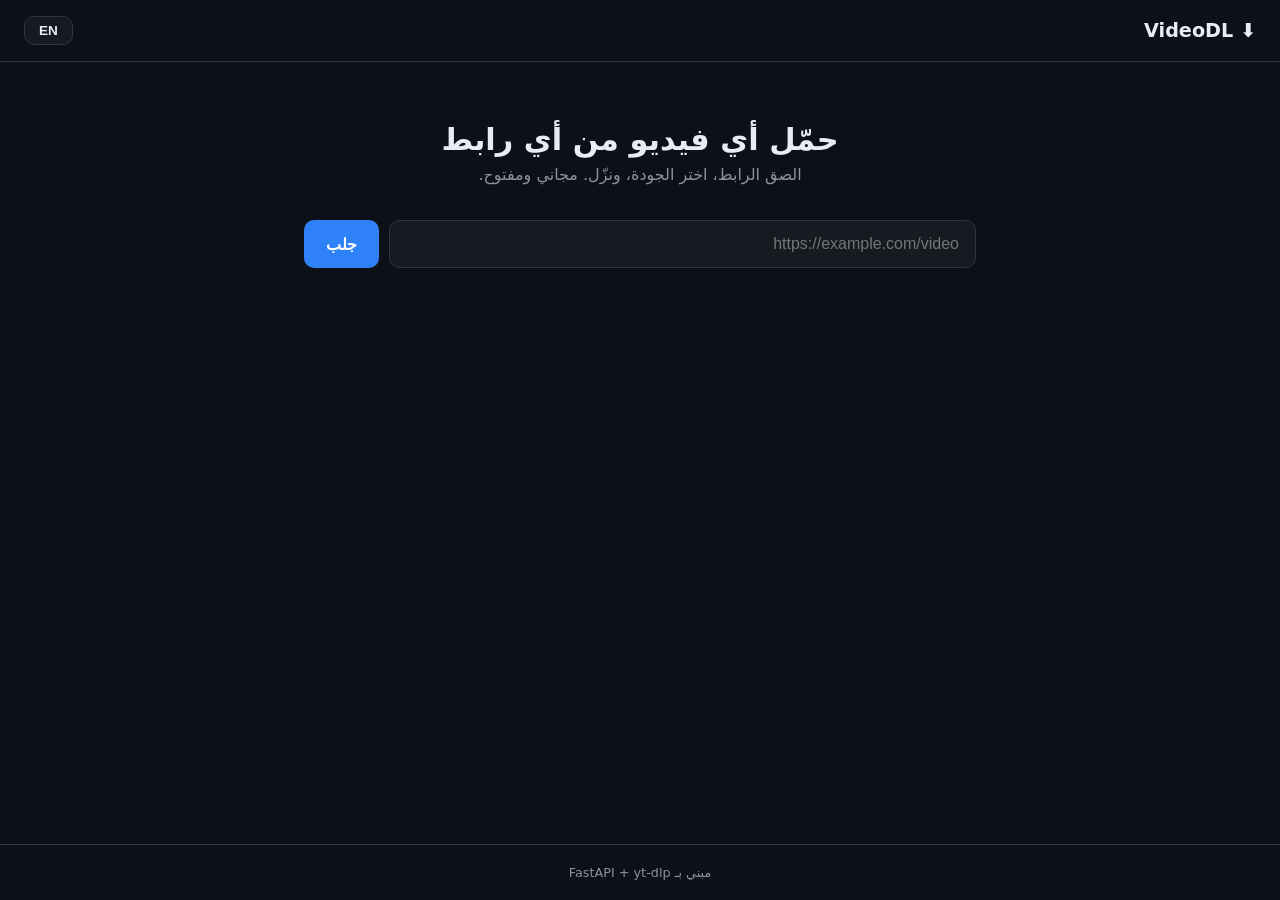
<file: docs/index.html>
<!DOCTYPE html>
<html lang="ar" dir="rtl">
<head>
  <meta charset="UTF-8">
  <meta name="viewport" content="width=device-width, initial-scale=1.0">
  <title>Video Downloader — منزّل الفيديو</title>
  <link rel="stylesheet" href="style.css">
</head>
<body>
  <header>
    <div class="brand">⬇ VideoDL</div>
    <button id="langToggle" class="lang-btn">EN</button>
  </header>
  <main>
    <h1 data-i18n="title">حمّل أي فيديو من أي رابط</h1>
    <p data-i18n="subtitle">الصق الرابط، اختر الجودة، ونزّل. مجاني ومفتوح.</p>
    <div class="input-group">
      <input type="url" id="urlInput" data-i18n-placeholder="placeholder"
             placeholder="https://example.com/video" autocomplete="off">
      <button id="fetchBtn" data-i18n="fetch">جلب</button>
    </div>
    <div id="status" class="status hidden"></div>
    <div id="result" class="result hidden">
      <img id="thumb" class="thumb" alt="thumbnail">
      <div class="meta">
        <h3 id="videoTitle"></h3>
        <p id="videoDuration"></p>
      </div>
      <div class="formats">
        <select id="formatSelect"></select>
        <button id="downloadBtn" data-i18n="download">تحميل</button>
      </div>
      <div class="progress-wrap hidden" id="progressWrap">
        <div class="progress-bar"><div id="progressFill"></div></div>
        <span id="progressText">0%</span>
      </div>
    </div>
  </main>
  <footer>
    <span data-i18n="footer">مبني بـ FastAPI + yt-dlp</span>
  </footer>
  <script src="script.js"></script>
</body>
</html>
</file>
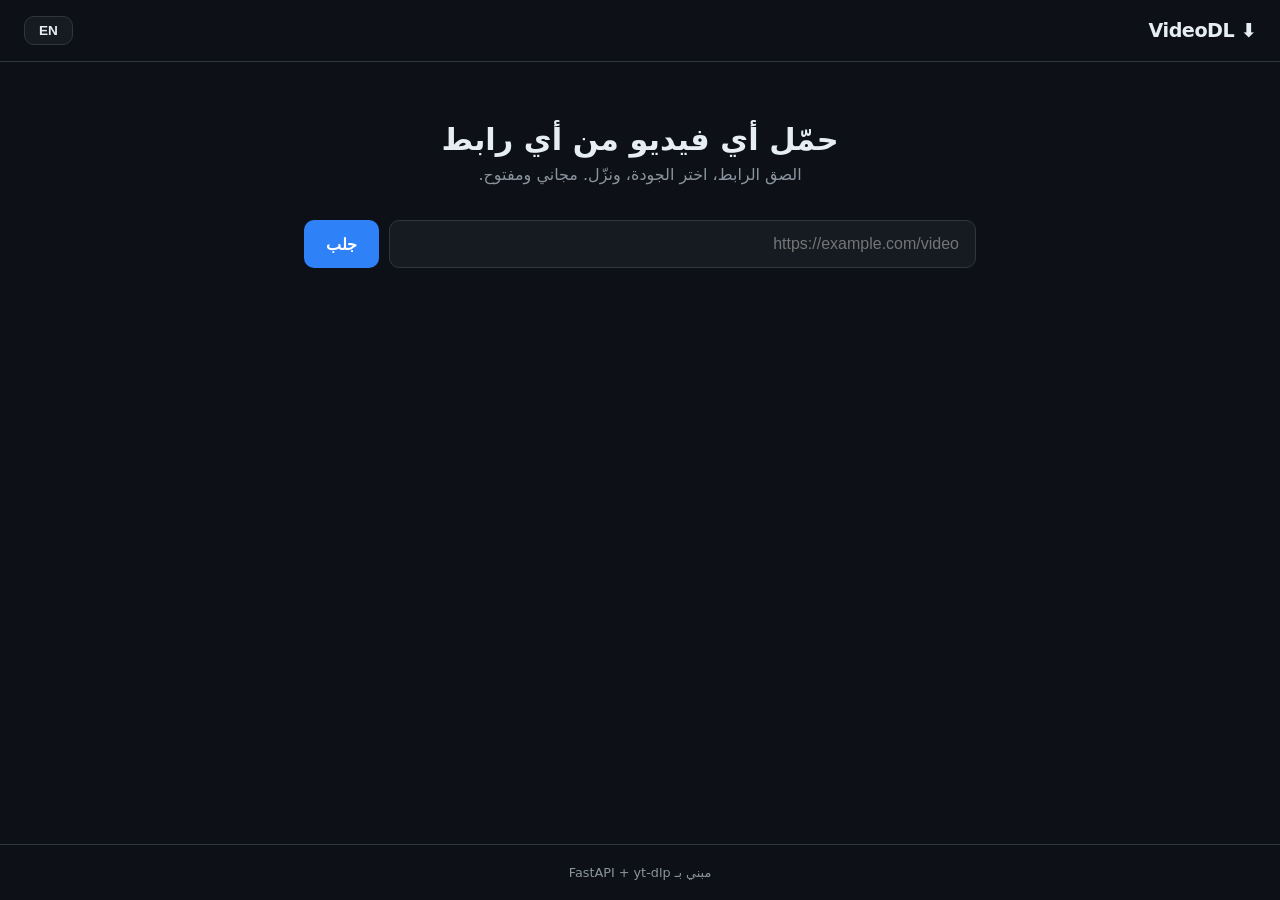
<file: frontend/index.html>
<!DOCTYPE html>
<html lang="ar" dir="rtl">
<head>
  <meta charset="UTF-8">
  <meta name="viewport" content="width=device-width, initial-scale=1.0">
  <title>Video Downloader — منزّل الفيديو</title>
  <link rel="stylesheet" href="style.css">
</head>
<body>

  <header>
    <div class="brand">⬇ VideoDL</div>
    <button id="langToggle" class="lang-btn">EN</button>
  </header>

  <main>
    <h1 data-i18n="title">حمّل أي فيديو من أي رابط</h1>
    <p data-i18n="subtitle">الصق الرابط، اختر الجودة، ونزّل. مجاني ومفتوح.</p>

    <div class="input-group">
      <input type="url" id="urlInput" data-i18n-placeholder="placeholder"
             placeholder="https://example.com/video" autocomplete="off">
      <button id="fetchBtn" data-i18n="fetch">جلب</button>
    </div>

    <div id="status" class="status hidden"></div>

    <div id="result" class="result hidden">
      <img id="thumb" class="thumb" alt="thumbnail">
      <div class="meta">
        <h3 id="videoTitle"></h3>
        <p id="videoDuration"></p>
      </div>
      <div class="formats">
        <select id="formatSelect"></select>
        <button id="downloadBtn" data-i18n="download">تحميل</button>
      </div>
      <div class="progress-wrap hidden" id="progressWrap">
        <div class="progress-bar"><div id="progressFill"></div></div>
        <span id="progressText">0%</span>
      </div>
    </div>
  </main>

  <footer>
    <span data-i18n="footer">مبني بـ FastAPI + yt-dlp</span>
  </footer>

  <script src="script.js"></script>
</body>
</html>
</file>
<file: docs/style.css>
:root {
  --bg: #0d1117; --surface: #161b22; --border: #30363d;
  --text: #e6edf3; --muted: #8b949e; --accent: #2f81f7;
  --accent-hover: #1f6feb; --success: #3fb950; --danger: #f85149;
  --radius: 10px;
}
* { margin: 0; padding: 0; box-sizing: border-box; }
body {
  font-family: 'Segoe UI', system-ui, sans-serif;
  background: var(--bg); color: var(--text);
  min-height: 100vh; display: flex; flex-direction: column;
}
header {
  display: flex; justify-content: space-between; align-items: center;
  padding: 16px 24px; border-bottom: 1px solid var(--border);
}
.brand { font-weight: 700; font-size: 1.2rem; }
.lang-btn {
  background: var(--surface); color: var(--text);
  border: 1px solid var(--border); padding: 6px 14px;
  border-radius: var(--radius); cursor: pointer; font-size: 0.85rem;
}
.lang-btn:hover { border-color: var(--accent); }
main {
  flex: 1; max-width: 720px; width: 100%; margin: 0 auto;
  padding: 60px 24px; display: flex; flex-direction: column; align-items: center;
}
h1 { font-size: 1.9rem; text-align: center; margin-bottom: 8px; }
p[data-i18n="subtitle"] { color: var(--muted); text-align: center; margin-bottom: 36px; }
.input-group { display: flex; gap: 10px; width: 100%; margin-bottom: 24px; }
#urlInput {
  flex: 1; padding: 14px 16px; background: var(--surface);
  border: 1px solid var(--border); border-radius: var(--radius);
  color: var(--text); font-size: 1rem; outline: none;
}
#urlInput:focus { border-color: var(--accent); }
button {
  padding: 14px 22px; background: var(--accent); color: white;
  border: none; border-radius: var(--radius); font-size: 1rem;
  font-weight: 600; cursor: pointer;
}
button:hover { background: var(--accent-hover); }
button:disabled { opacity: 0.5; cursor: not-allowed; }
.status {
  width: 100%; padding: 12px 16px; border-radius: var(--radius);
  font-size: 0.9rem; margin-bottom: 16px; text-align: center;
}
.status.error { background: rgba(248,81,73,0.1); border: 1px solid var(--danger); color: var(--danger); }
.status.loading { background: rgba(47,129,247,0.1); border: 1px solid var(--accent); color: var(--accent); }
.result {
  width: 100%; background: var(--surface); border: 1px solid var(--border);
  border-radius: var(--radius); padding: 20px;
  display: flex; flex-direction: column; gap: 16px;
}
.thumb { width: 100%; border-radius: var(--radius); max-height: 300px; object-fit: cover; }
.meta h3 { font-size: 1.1rem; margin-bottom: 4px; }
.meta p { color: var(--muted); font-size: 0.9rem; }
.formats { display: flex; gap: 10px; }
.formats select {
  flex: 1; padding: 12px; background: var(--bg);
  border: 1px solid var(--border); border-radius: var(--radius);
  color: var(--text); font-size: 0.95rem; outline: none;
}
.progress-wrap { display: flex; align-items: center; gap: 12px; }
.progress-bar { flex: 1; height: 8px; background: var(--bg); border-radius: 4px; overflow: hidden; }
#progressFill { height: 100%; width: 0%; background: var(--success); transition: width 0.3s; }
#progressText { font-size: 0.85rem; color: var(--muted); min-width: 40px; }
.hidden { display: none !important; }
footer {
  text-align: center; padding: 20px; color: var(--muted);
  font-size: 0.8rem; border-top: 1px solid var(--border);
}
</file>
<file: frontend/style.css>
:root {
  --bg: #0d1117;
  --surface: #161b22;
  --border: #30363d;
  --text: #e6edf3;
  --muted: #8b949e;
  --accent: #2f81f7;
  --accent-hover: #1f6feb;
  --success: #3fb950;
  --danger: #f85149;
  --radius: 10px;
}

* { margin: 0; padding: 0; box-sizing: border-box; }

body {
  font-family: 'Segoe UI', system-ui, -apple-system, sans-serif;
  background: var(--bg);
  color: var(--text);
  min-height: 100vh;
  display: flex;
  flex-direction: column;
}

header {
  display: flex;
  justify-content: space-between;
  align-items: center;
  padding: 16px 24px;
  border-bottom: 1px solid var(--border);
}

.brand { font-weight: 700; font-size: 1.2rem; letter-spacing: -0.5px; }

.lang-btn {
  background: var(--surface);
  color: var(--text);
  border: 1px solid var(--border);
  padding: 6px 14px;
  border-radius: var(--radius);
  cursor: pointer;
  font-size: 0.85rem;
  transition: border-color 0.2s;
}
.lang-btn:hover { border-color: var(--accent); }

main {
  flex: 1;
  max-width: 720px;
  width: 100%;
  margin: 0 auto;
  padding: 60px 24px;
  display: flex;
  flex-direction: column;
  align-items: center;
}

h1 { font-size: 1.9rem; text-align: center; margin-bottom: 8px; }

p[data-i18n="subtitle"] {
  color: var(--muted);
  text-align: center;
  margin-bottom: 36px;
}

.input-group {
  display: flex;
  gap: 10px;
  width: 100%;
  margin-bottom: 24px;
}

#urlInput {
  flex: 1;
  padding: 14px 16px;
  background: var(--surface);
  border: 1px solid var(--border);
  border-radius: var(--radius);
  color: var(--text);
  font-size: 1rem;
  outline: none;
  transition: border-color 0.2s;
}
#urlInput:focus { border-color: var(--accent); }

button {
  padding: 14px 22px;
  background: var(--accent);
  color: white;
  border: none;
  border-radius: var(--radius);
  font-size: 1rem;
  font-weight: 600;
  cursor: pointer;
  transition: background 0.2s;
}
button:hover { background: var(--accent-hover); }
button:disabled { opacity: 0.5; cursor: not-allowed; }

.status {
  width: 100%;
  padding: 12px 16px;
  border-radius: var(--radius);
  font-size: 0.9rem;
  margin-bottom: 16px;
  text-align: center;
}
.status.error { background: rgba(248,81,73,0.1); border: 1px solid var(--danger); color: var(--danger); }
.status.loading { background: rgba(47,129,247,0.1); border: 1px solid var(--accent); color: var(--accent); }

.result {
  width: 100%;
  background: var(--surface);
  border: 1px solid var(--border);
  border-radius: var(--radius);
  padding: 20px;
  display: flex;
  flex-direction: column;
  gap: 16px;
}

.thumb { width: 100%; border-radius: var(--radius); max-height: 300px; object-fit: cover; }

.meta h3 { font-size: 1.1rem; margin-bottom: 4px; }
.meta p { color: var(--muted); font-size: 0.9rem; }

.formats { display: flex; gap: 10px; }
.formats select {
  flex: 1;
  padding: 12px;
  background: var(--bg);
  border: 1px solid var(--border);
  border-radius: var(--radius);
  color: var(--text);
  font-size: 0.95rem;
  outline: none;
}

.progress-wrap { display: flex; align-items: center; gap: 12px; }
.progress-bar {
  flex: 1;
  height: 8px;
  background: var(--bg);
  border-radius: 4px;
  overflow: hidden;
}
#progressFill {
  height: 100%;
  width: 0%;
  background: var(--success);
  transition: width 0.3s;
}
#progressText { font-size: 0.85rem; color: var(--muted); min-width: 40px; }

.hidden { display: none !important; }

footer {
  text-align: center;
  padding: 20px;
  color: var(--muted);
  font-size: 0.8rem;
  border-top: 1px solid var(--border);
}

[dir="rtl"] .input-group { direction: rtl; }
</file>
